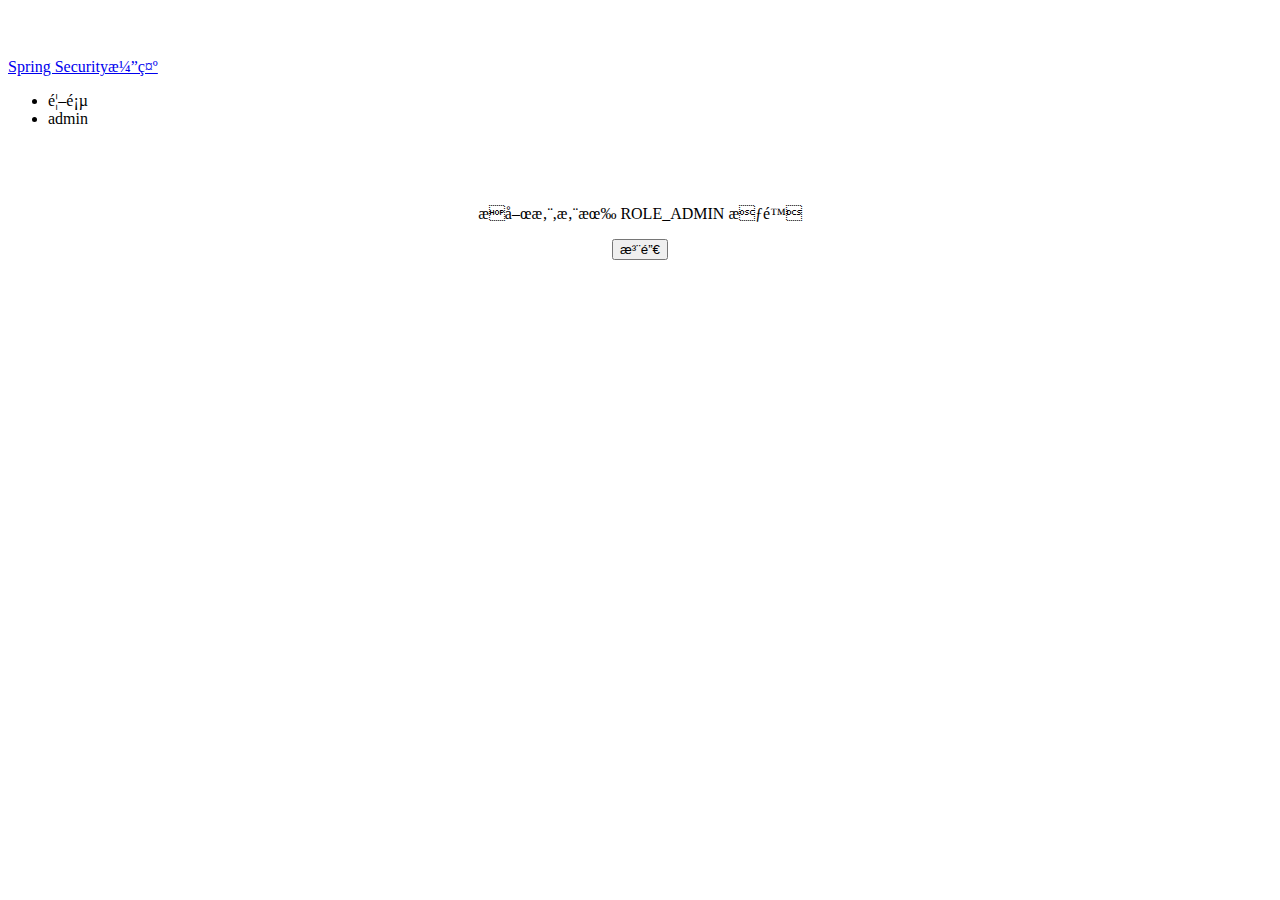
<file: springboot-security/src/main/resources/templates/home.html>
<!DOCTYPE html>
<html xmlns:th="http://www.thymeleaf.org" 
	  xmlns:sec="http://www.thymeleaf.org/thymeleaf-extras-springsecurity4">
<head>
<meta content="text/html;charset=UTF-8"/>
<title sec:authentication="name"></title>
<link rel="stylesheet" th:href="@{css/bootstrap.min.css}" />
<style type="text/css">
body {
  padding-top: 50px;
}
.starter-template {
  padding: 40px 15px;
  text-align: center;
}
</style>
</head>
<body>
	 <nav class="navbar navbar-inverse navbar-fixed-top">
      <div class="container">
        <div class="navbar-header">
          <a class="navbar-brand" href="#">Spring Security演示</a>
        </div>
        <div id="navbar" class="collapse navbar-collapse">
          <ul class="nav navbar-nav">
           <li><a th:href="@{/}"> 首页 </a></li>
              <li><a th:href="@{/admin}"> admin </a></li>
          </ul>
        </div><!--/.nav-collapse -->
      </div>
    </nav>
    
    
     <div class="container">

      <div class="starter-template">
      	<h1 th:text="${msg.title}"></h1>
		
		<p class="bg-primary" th:text="${msg.content}"></p>
		
		<div sec:authorize="hasRole('ROLE_HOME')"> <!-- 用户类型为ROLE_ADMIN 显示 -->
		 	<p class="bg-info" th:text="${msg.etraInfo}"></p>
		</div>
          <div sec:authorize="hasRole('ROLE_ADMIN')"> <!-- 用户类型为ROLE_ADMIN 显示 -->
              <p class="bg-info">恭喜您,您有 ROLE_ADMIN 权限 </p>
          </div>

          <form th:action="@{/logout}" method="post">
            <input type="submit" class="btn btn-primary" value="注销"/>
        </form>
      </div>

    </div>
    
	
</body>
</html>
</file>
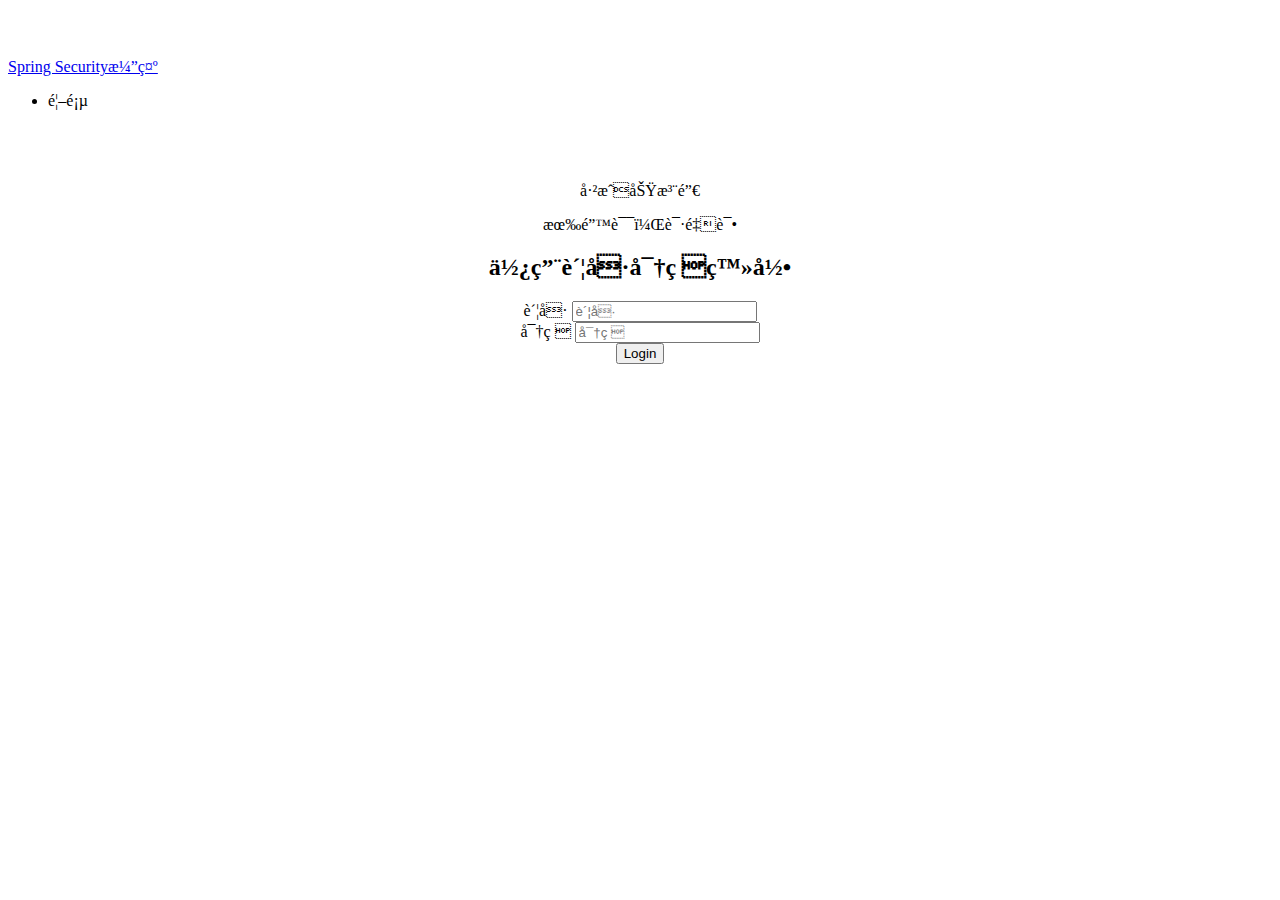
<file: springboot-security/src/main/resources/templates/login.html>
<!DOCTYPE html>
<html xmlns:th="http://www.thymeleaf.org"
      xmlns:sec="http://www.thymeleaf.org/thymeleaf-extras-springsecurity4">
<head>
<meta content="text/html;charset=UTF-8"/>
<title>登录页面</title>
<link rel="stylesheet" th:href="@{css/bootstrap.min.css}"/>
<style type="text/css">
	body {
  padding-top: 50px;
}
.starter-template {
  padding: 40px 15px;
  text-align: center;
}
</style>
</head>
<body>
	
	 <nav class="navbar navbar-inverse navbar-fixed-top">
      <div class="container">
        <div class="navbar-header">
          <a class="navbar-brand" href="#">Spring Security演示</a>
        </div>
        <div id="navbar" class="collapse navbar-collapse">
          <ul class="nav navbar-nav">
           <li><a th:href="@{/}"> 首页 </a></li>
           
          </ul>
        </div><!--/.nav-collapse -->
      </div>
    </nav>
     <div class="container">

      <div class="starter-template">
       <p th:if="${param.logout}" class="bg-warning">已成功注销</p><!-- 1 -->
			<p th:if="${param.error}" class="bg-danger">有错误，请重试</p> <!-- 2 -->
			<h2>使用账号密码登录</h2>
			<form name="form" th:action="@{/login}" action="/login" method="POST"> <!-- 3 -->
				<div class="form-group">
					<label for="username">账号</label>
					<input type="text" class="form-control" name="username" value="" placeholder="账号" />
				</div>
				<div class="form-group">
					<label for="password">密码</label>
					<input type="password" class="form-control" name="password" placeholder="密码" />
				</div>
				<input type="submit" id="login" value="Login" class="btn btn-primary" />
			</form>
      </div>

    </div>
		
</body>
</html>
</file>
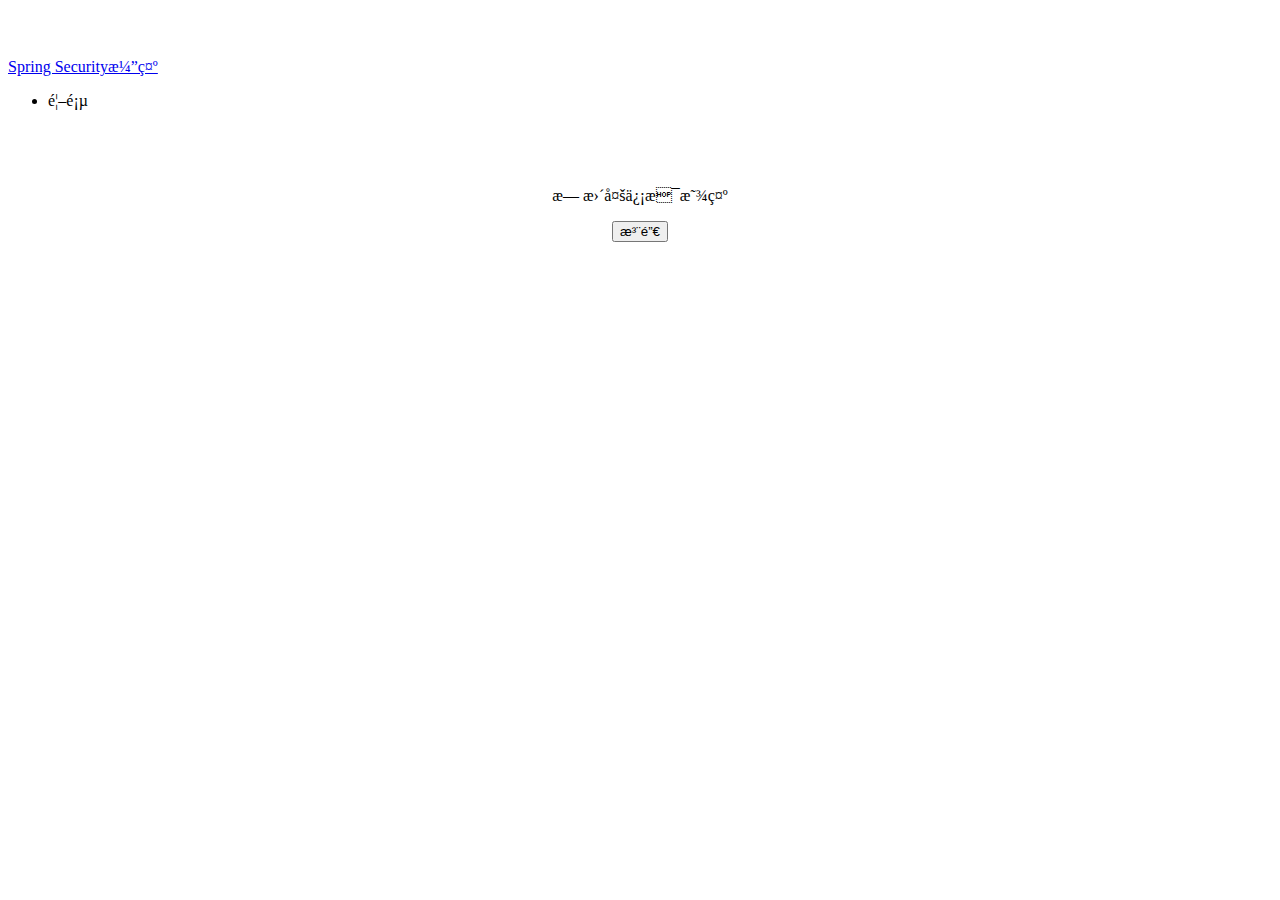
<file: springboot-SpringSecurity/src/main/resources/templates/home.html>
<!DOCTYPE html>
<html xmlns:th="http://www.thymeleaf.org" 
	  xmlns:sec="http://www.thymeleaf.org/thymeleaf-extras-springsecurity4">
<head>
<meta content="text/html;charset=UTF-8"/>
<title sec:authentication="name"></title>
<link rel="stylesheet" th:href="@{css/bootstrap.min.css}" />
<style type="text/css">
body {
  padding-top: 50px;
}
.starter-template {
  padding: 40px 15px;
  text-align: center;
}
</style>
</head>
<body>
	 <nav class="navbar navbar-inverse navbar-fixed-top">
      <div class="container">
        <div class="navbar-header">
          <a class="navbar-brand" href="#">Spring Security演示</a>
        </div>
        <div id="navbar" class="collapse navbar-collapse">
          <ul class="nav navbar-nav">
           <li><a th:href="@{/}"> 首页 </a></li>
          </ul>
        </div><!--/.nav-collapse -->
      </div>
    </nav>
    
    
     <div class="container">

      <div class="starter-template">
      	<h1 th:text="${msg.title}"></h1>
		
		<p class="bg-primary" th:text="${msg.content}"></p>
		
		<div sec:authorize="hasRole('ROLE_ADMIN')"> <!-- 用户类型为ROLE_ADMIN 显示 -->
		 	<p class="bg-info" th:text="${msg.etraInfo}"></p>
		</div>	
		
		<div sec:authorize="hasRole('ROLE_USER')"> <!-- 用户类型为 ROLE_USER 显示 -->
		 	<p class="bg-info">无更多信息显示</p>
		</div>	
		
        <form th:action="@{/logout}" method="post">
            <input type="submit" class="btn btn-primary" value="注销"/>
        </form>
      </div>

    </div>
    
	
</body>
</html>
</file>
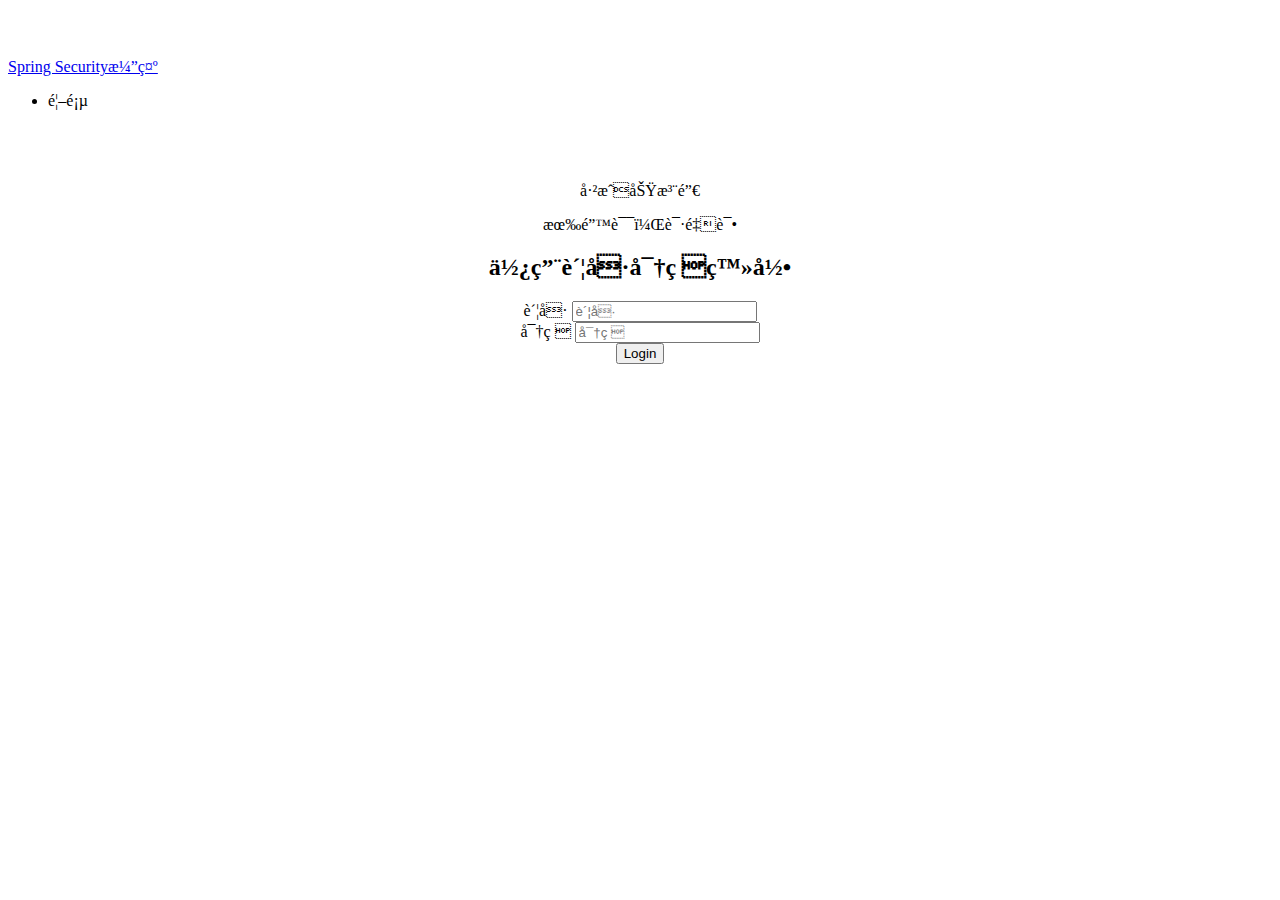
<file: springboot-SpringSecurity/src/main/resources/templates/login.html>
<!DOCTYPE html>
<html xmlns:th="http://www.thymeleaf.org">
<head>
<meta content="text/html;charset=UTF-8"/>
<title>登录页面</title>
<link rel="stylesheet" th:href="@{css/bootstrap.min.css}"/>
<style type="text/css">
	body {
  padding-top: 50px;
}
.starter-template {
  padding: 40px 15px;
  text-align: center;
}
</style>
</head>
<body>
	
	 <nav class="navbar navbar-inverse navbar-fixed-top">
      <div class="container">
        <div class="navbar-header">
          <a class="navbar-brand" href="#">Spring Security演示</a>
        </div>
        <div id="navbar" class="collapse navbar-collapse">
          <ul class="nav navbar-nav">
           <li><a th:href="@{/}"> 首页 </a></li>
           
          </ul>
        </div><!--/.nav-collapse -->
      </div>
    </nav>
     <div class="container">

      <div class="starter-template">
       <p th:if="${param.logout}" class="bg-warning">已成功注销</p><!-- 1 -->
			<p th:if="${param.error}" class="bg-danger">有错误，请重试</p> <!-- 2 -->
			<h2>使用账号密码登录</h2>
			<form name="form" th:action="@{/login}" action="/login" method="POST"> <!-- 3 -->
				<div class="form-group">
					<label for="username">账号</label>
					<input type="text" class="form-control" name="username" value="" placeholder="账号" />
				</div>
				<div class="form-group">
					<label for="password">密码</label>
					<input type="password" class="form-control" name="password" placeholder="密码" />
				</div>
				<input type="submit" id="login" value="Login" class="btn btn-primary" />
			</form>
      </div>

    </div>
		
</body>
</html>
</file>
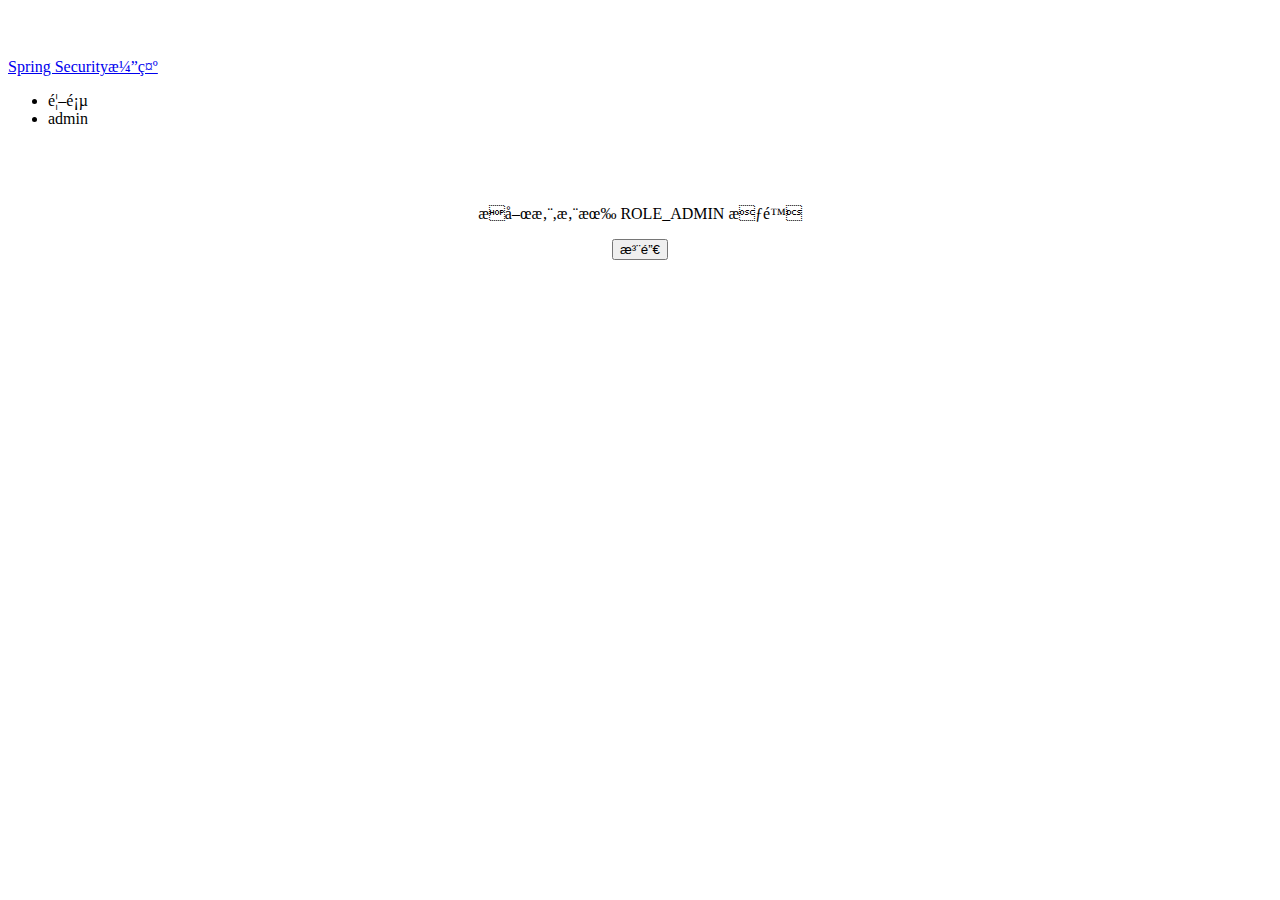
<file: springboot-SpringSecurity1/src/main/resources/templates/home.html>
<!DOCTYPE html>
<html xmlns:th="http://www.thymeleaf.org" 
	  xmlns:sec="http://www.thymeleaf.org/thymeleaf-extras-springsecurity4">
<head>
<meta content="text/html;charset=UTF-8"/>
<title sec:authentication="name"></title>
<link rel="stylesheet" th:href="@{css/bootstrap.min.css}" />
<style type="text/css">
body {
  padding-top: 50px;
}
.starter-template {
  padding: 40px 15px;
  text-align: center;
}
</style>
</head>
<body>
	 <nav class="navbar navbar-inverse navbar-fixed-top">
      <div class="container">
        <div class="navbar-header">
          <a class="navbar-brand" href="#">Spring Security演示</a>
        </div>
        <div id="navbar" class="collapse navbar-collapse">
          <ul class="nav navbar-nav">
           <li><a th:href="@{/}"> 首页 </a></li>
              <li><a sec:authorize="hasRole('ROLE_ADMIN')" th:href="@{/admin}"> admin </a></li>
          </ul>
        </div><!--/.nav-collapse -->
      </div>
    </nav>
    
    
     <div class="container">

      <div class="starter-template">
      	<h1 th:text="${msg.title}"></h1>
		
		<p class="bg-primary" th:text="${msg.content}"></p>
		
		<div sec:authorize="hasRole('ROLE_HOME')"> <!-- 用户类型为ROLE_ADMIN 显示 -->
		 	<p class="bg-info" th:text="${msg.etraInfo}"></p>
		</div>
          <div sec:authorize="hasRole('ROLE_ADMIN')"> <!-- 用户类型为ROLE_ADMIN 显示 -->
              <p class="bg-info">恭喜您,您有 ROLE_ADMIN 权限 </p>
          </div>

          <form th:action="@{/logout}" method="post">
            <input type="submit" class="btn btn-primary" value="注销"/>
        </form>
      </div>

    </div>
    
	
</body>
</html>
</file>
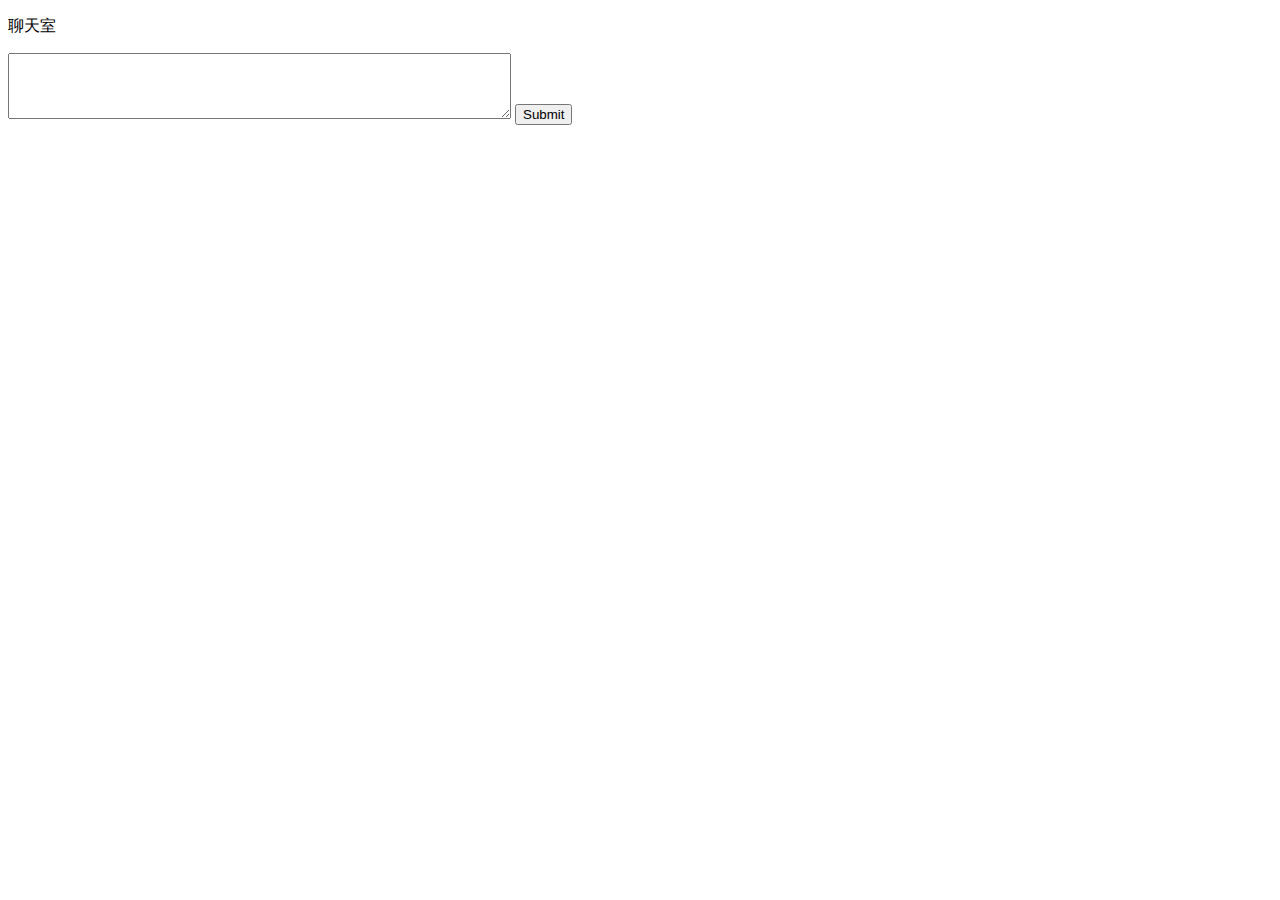
<file: springWebSocket/src/main/resources/templates/chat.html>
<!DOCTYPE html>

<html xmlns:th="http://www.thymeleaf.org">
<meta charset="UTF-8" />
<head>
    <title>Home</title>
    <script th:src="@{sockjs.min.js}"></script>
    <script th:src="@{stomp.min.js}"></script>
    <script th:src="@{jquery.js}"></script>
</head>
<body>
<p>
    聊天室
</p>

<form id="wiselyForm">
    <textarea rows="4" cols="60" name="text"></textarea>
    <input type="submit"/>
</form>

<script th:inline="javascript">
    $('#wiselyForm').submit(function(e){
        e.preventDefault();
        var text = $('#wiselyForm').find('textarea[name="text"]').val();
        sendSpittle(text);
    });
    //链接endpoint名称为 "/endpointChat" 的endpoint。
    var sock = new SockJS("/endpointChat");
    var stomp = Stomp.over(sock);
    stomp.connect('guest', 'guest', function(frame) {

        /**  订阅了/user/queue/notifications 发送的消息,这里雨在控制器的 convertAndSendToUser 定义的地址保持一致, 
         *  这里多用了一个/user,并且这个user 是必须的,使用user 才会发送消息到指定的用户。 
         *  */
        stomp.subscribe("/user/queue/notifications", handleNotification);
    });



    function handleNotification(message) {
        $('#output').append("<b>Received: " + message.body + "</b><br/>")
    }

    function sendSpittle(text) {
        stomp.send("/chat", {}, JSON.stringify({ 'name': text }));//3
    }
    $('#stop').click(function() {sock.close()});
</script>

<div id="output"></div>
</body>
</html>
</file>
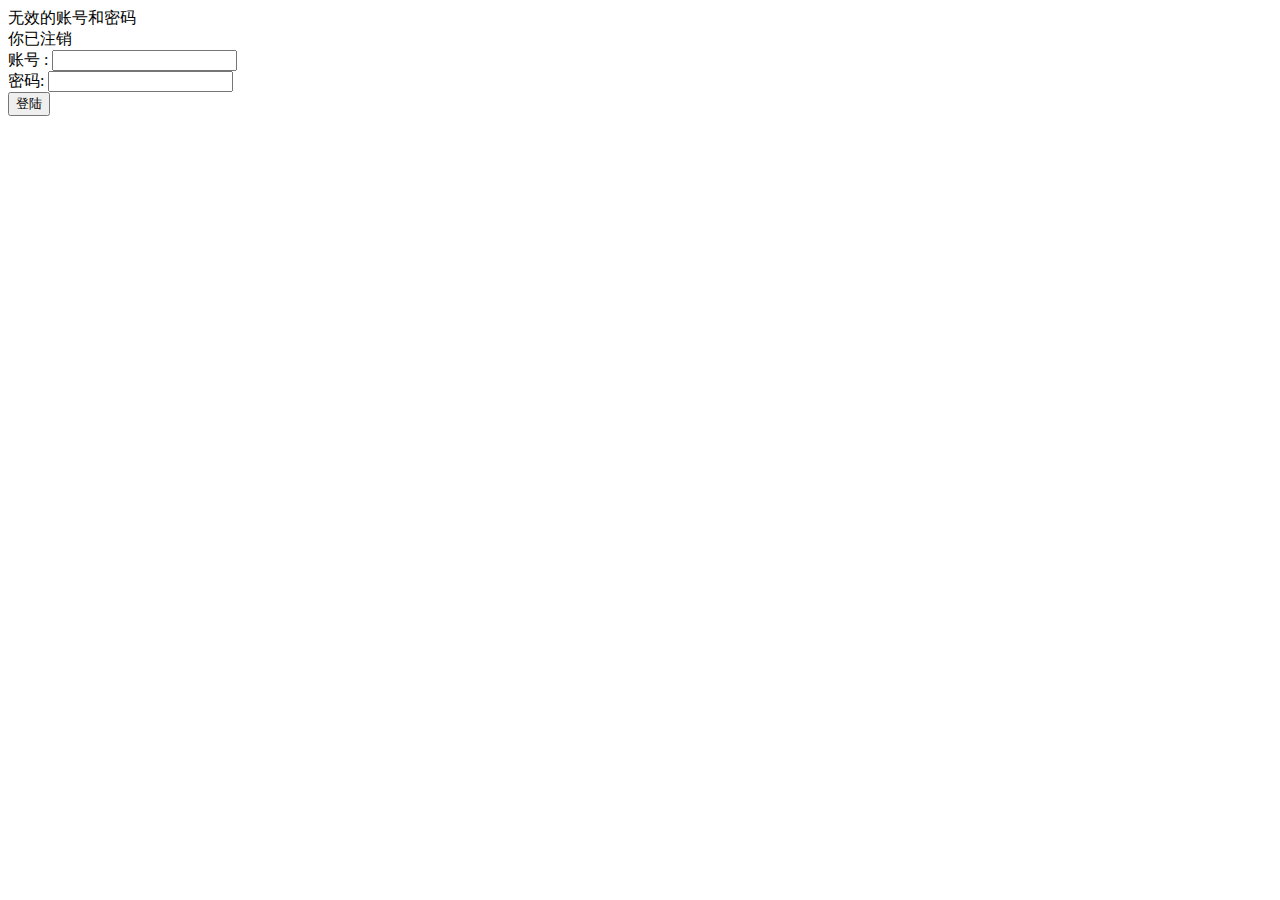
<file: springWebSocket/src/main/resources/templates/login.html>
<!DOCTYPE html>
<html xmlns="http://www.w3.org/1999/xhtml" xmlns:th="http://www.thymeleaf.org"
      xmlns:sec="http://www.thymeleaf.org/thymeleaf-extras-springsecurity3">
<meta charset="UTF-8" />
<head>
    <title>登陆页面</title>
</head>
<body>
<div th:if="${param.error}">
    无效的账号和密码
</div>
<div th:if="${param.logout}">
    你已注销
</div>
<form th:action="@{/login}" method="post">
    <div><label> 账号 : <input type="text" name="username"/> </label></div>
    <div><label> 密码: <input type="password" name="password"/> </label></div>
    <div><input type="submit" value="登陆"/></div>
</form>
</body>
</html>
</file>
